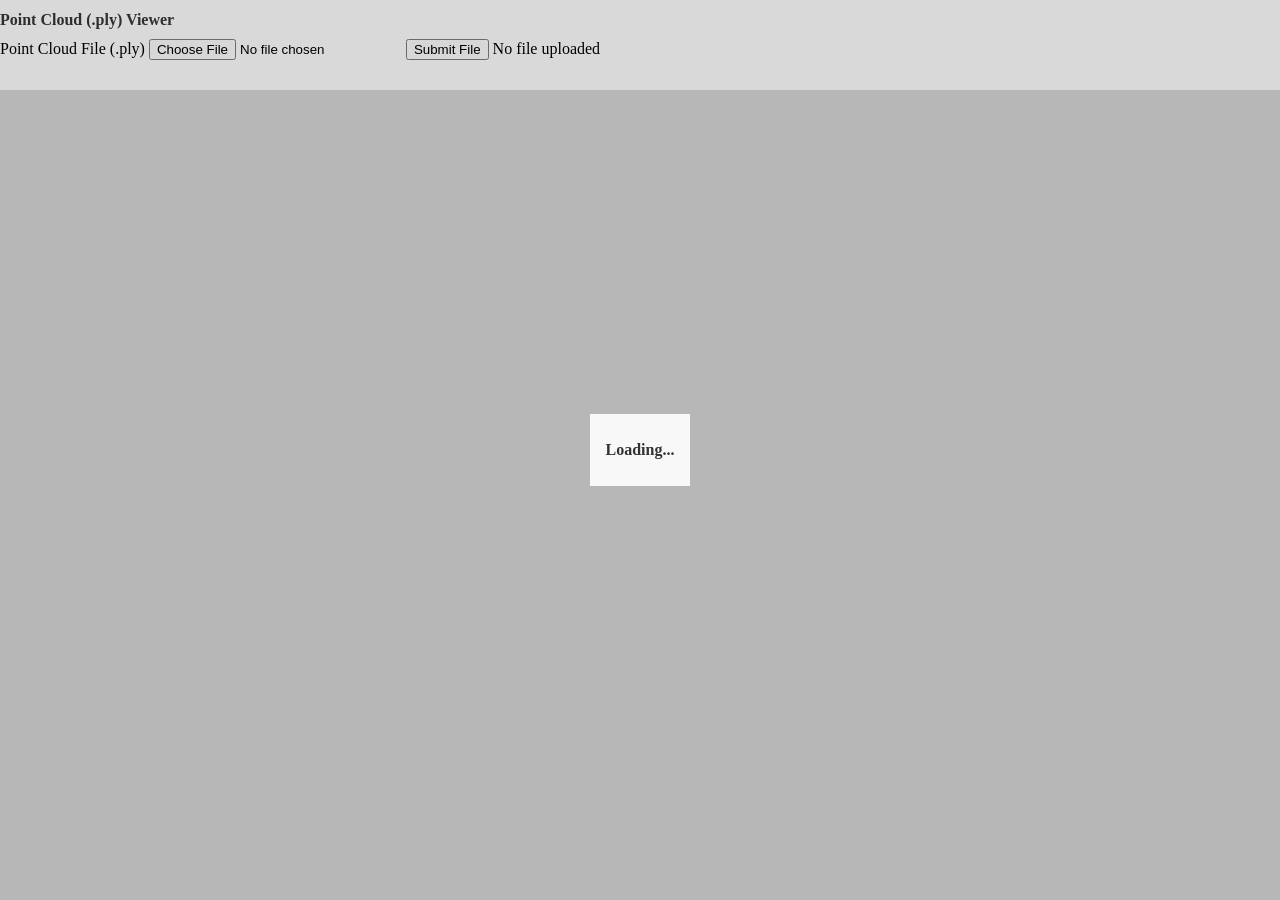
<file: ply_viewer_webapp/index.html>
<!DOCTYPE html>
<html lang="en">
<head>
    <!-- import the threejs modules here for pyscript -->
    <link rel="stylesheet" href="./assets/css/webapp.css" />
    <!-- <script src="/mini-coi.js"></script> -->
    <script type="module">
        const loading = document.getElementById('loading');
        addEventListener('py:ready', () => loading.close());
        loading.showModal();
    </script>
    <title>Ply Point Cloud Viewer</title>
    <script type="importmap">
      {
        "imports": {
          "three": "https://cdn.jsdelivr.net/npm/three@0.181.2/build/three.module.js"
        }
      }
    </script>
    <!-- Recommended meta tags -->
    <meta charset="UTF-8">
    <meta name="viewport" content="width=device-width,initial-scale=1.0">
    <!-- PyScript CSS -->
    <link rel="stylesheet" href="https://pyscript.net/releases/2025.11.1/core.css">
    <!-- This script tag bootstraps PyScript -->
    <script type="module" src="https://pyscript.net/releases/2025.11.1/core.js"></script>
</head>
<body>
    <dialog id="loading">
      <h1>Loading...</h1>
    </dialog>
    <div class="container">
      <div class="top">
        <h1>Point Cloud (.ply) Viewer</h1>
        <div>
          <label for="Upload File">Point Cloud File (.ply)</label>
          <input type="file" id="pts-file-upload">
          <button id="pts-submit">Submit File</button>
          <label id="pts-output">No file uploaded</label>
        </div>
      </div>
      <div class="bottom" id="bottomSide"></div>
    </div>
    <script type="py" src="./main.py" config="./pyscript.toml"></script>
</body>
</html>
</file>
<file: ply_viewer_webapp/assets/css/webapp.css>
body {
   margin: 0;
    padding: 0;
}

.container {
    display: flex;
    flex-direction: column; /* vertical layout */
    height: 100vh;;
    width: 100vw;
}

.top {
    height: 10%;
    flex-grow: 1;
    justify-content: center;
    align-items: center;
    background-color: #f2f2f2;
}

.bottom {
    height: 90%;
    background-color: #cccccc;
}

h1 {
    font-size: 16px;
    color: #333;
}

#loading { 
    outline: none; 
    border: none; 
    background-color: rgba(255, 255, 255, 0.9); 
    z-index: 9999; position: relative; 
}
</file>
